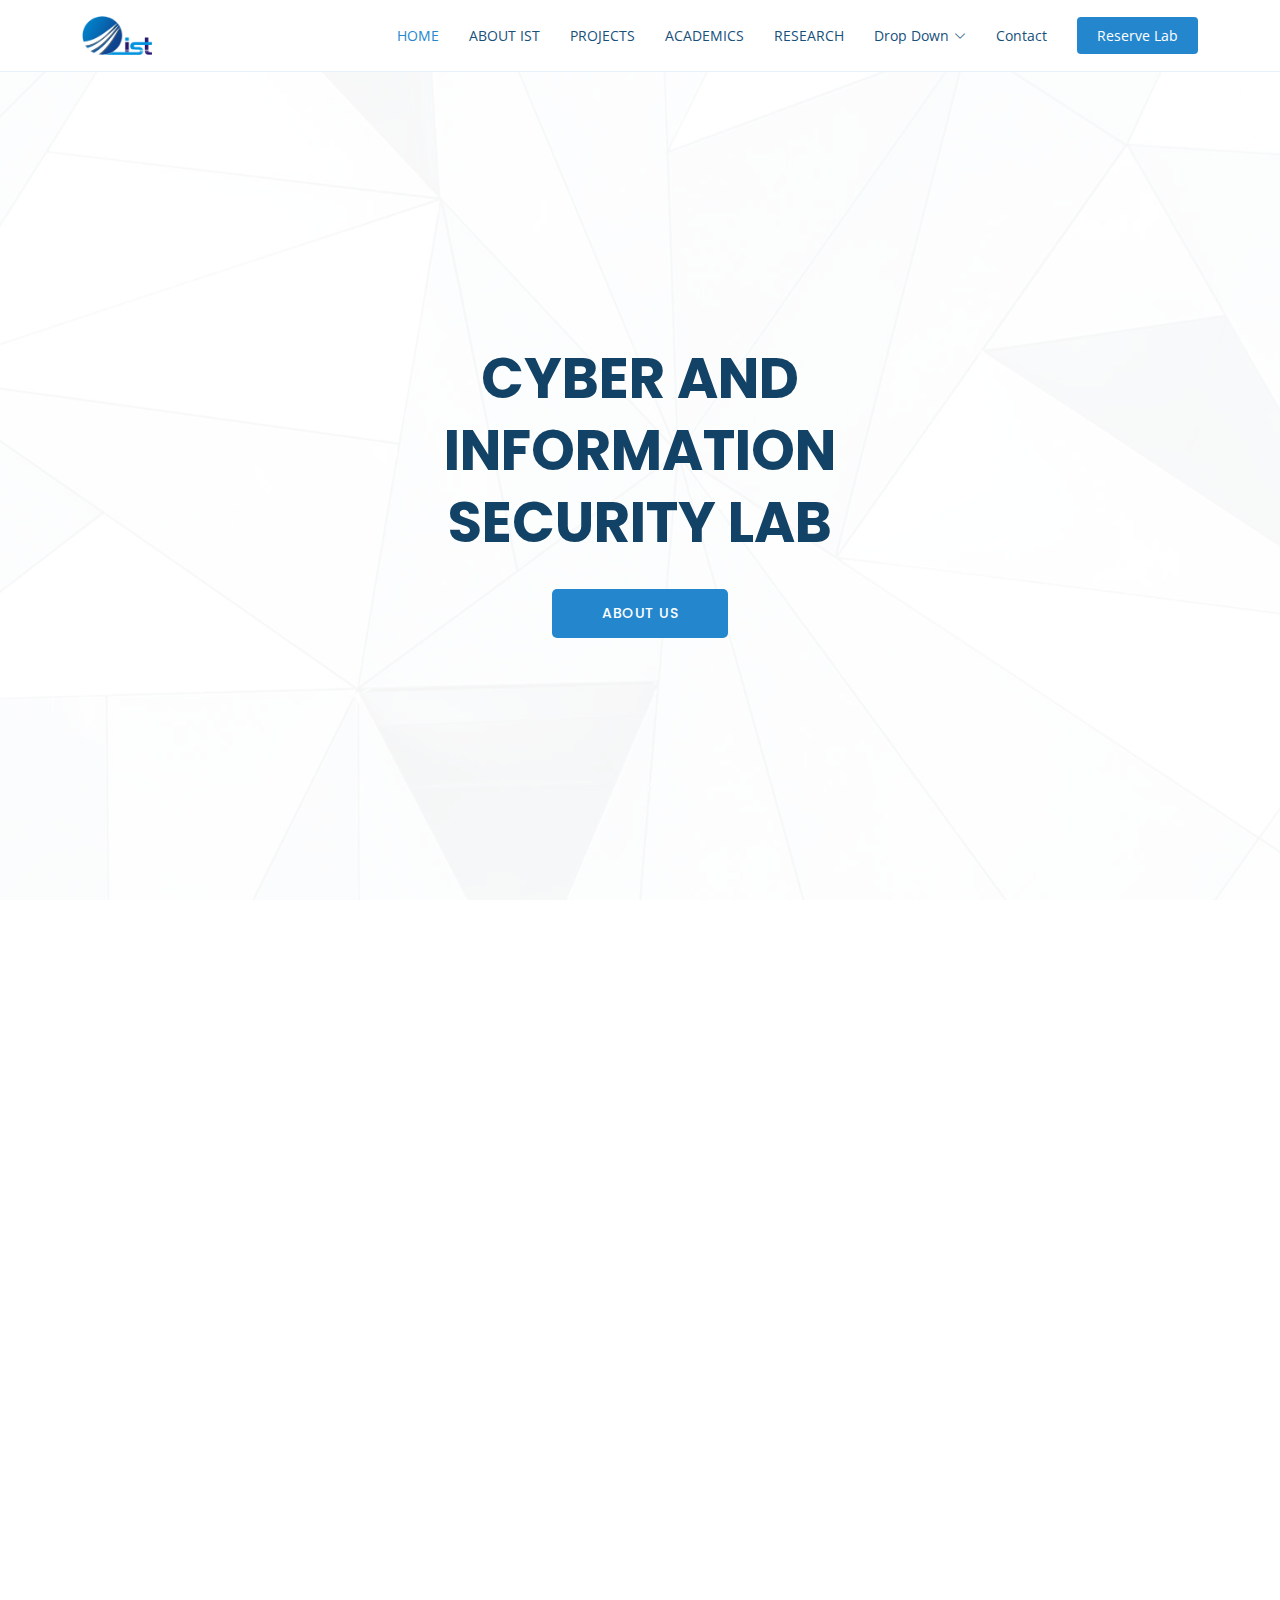
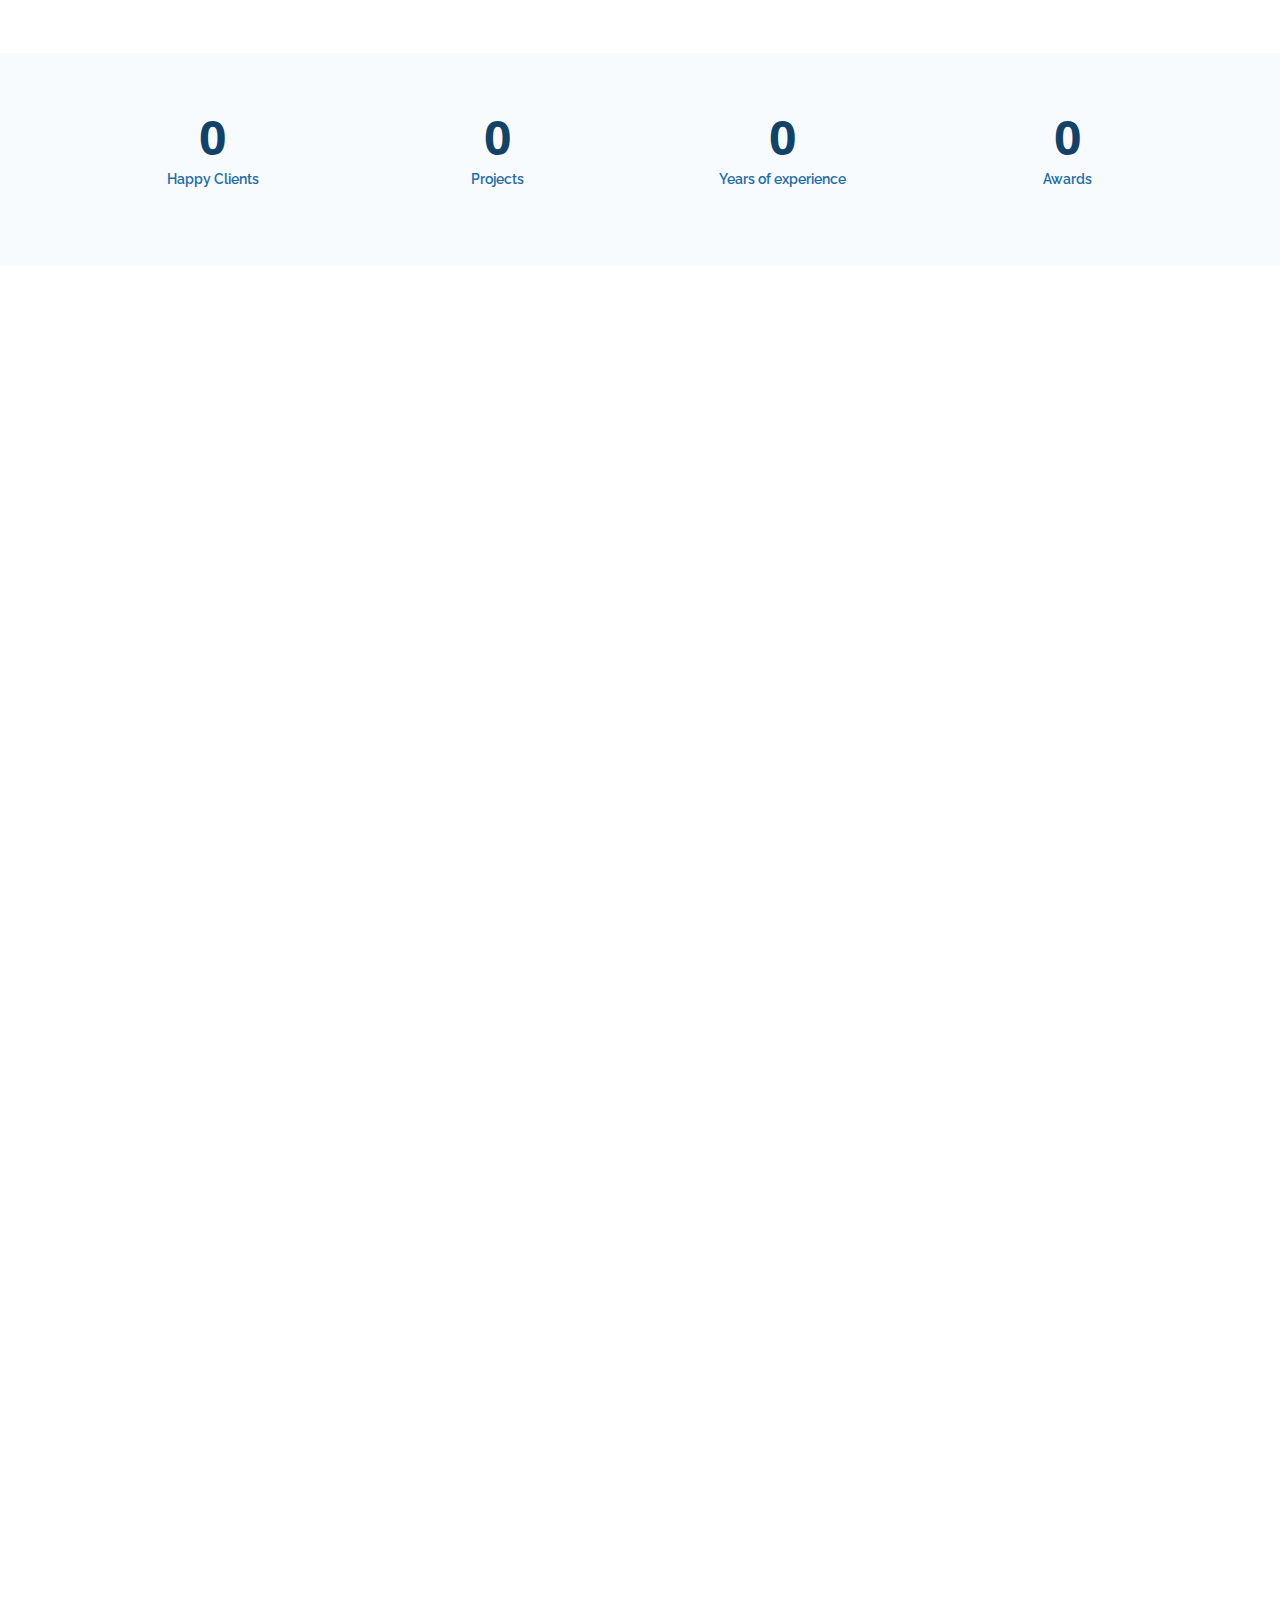
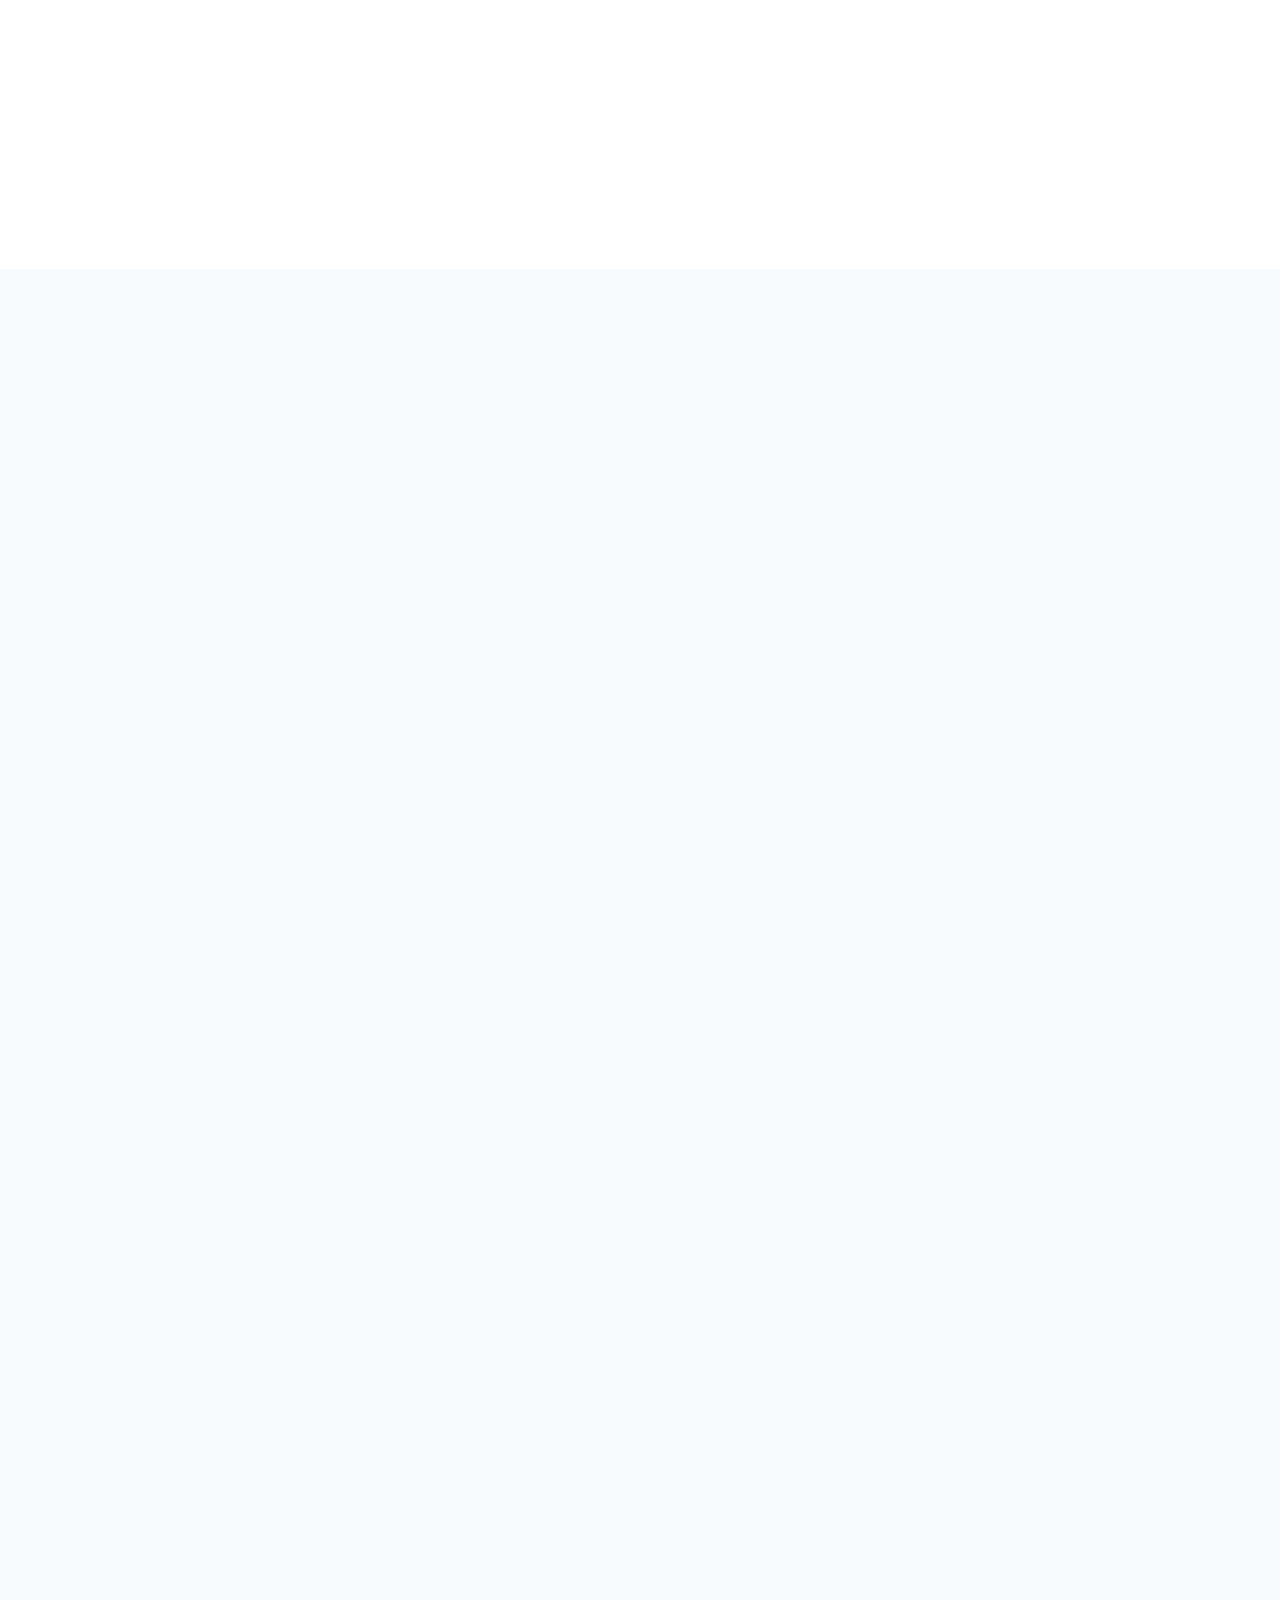
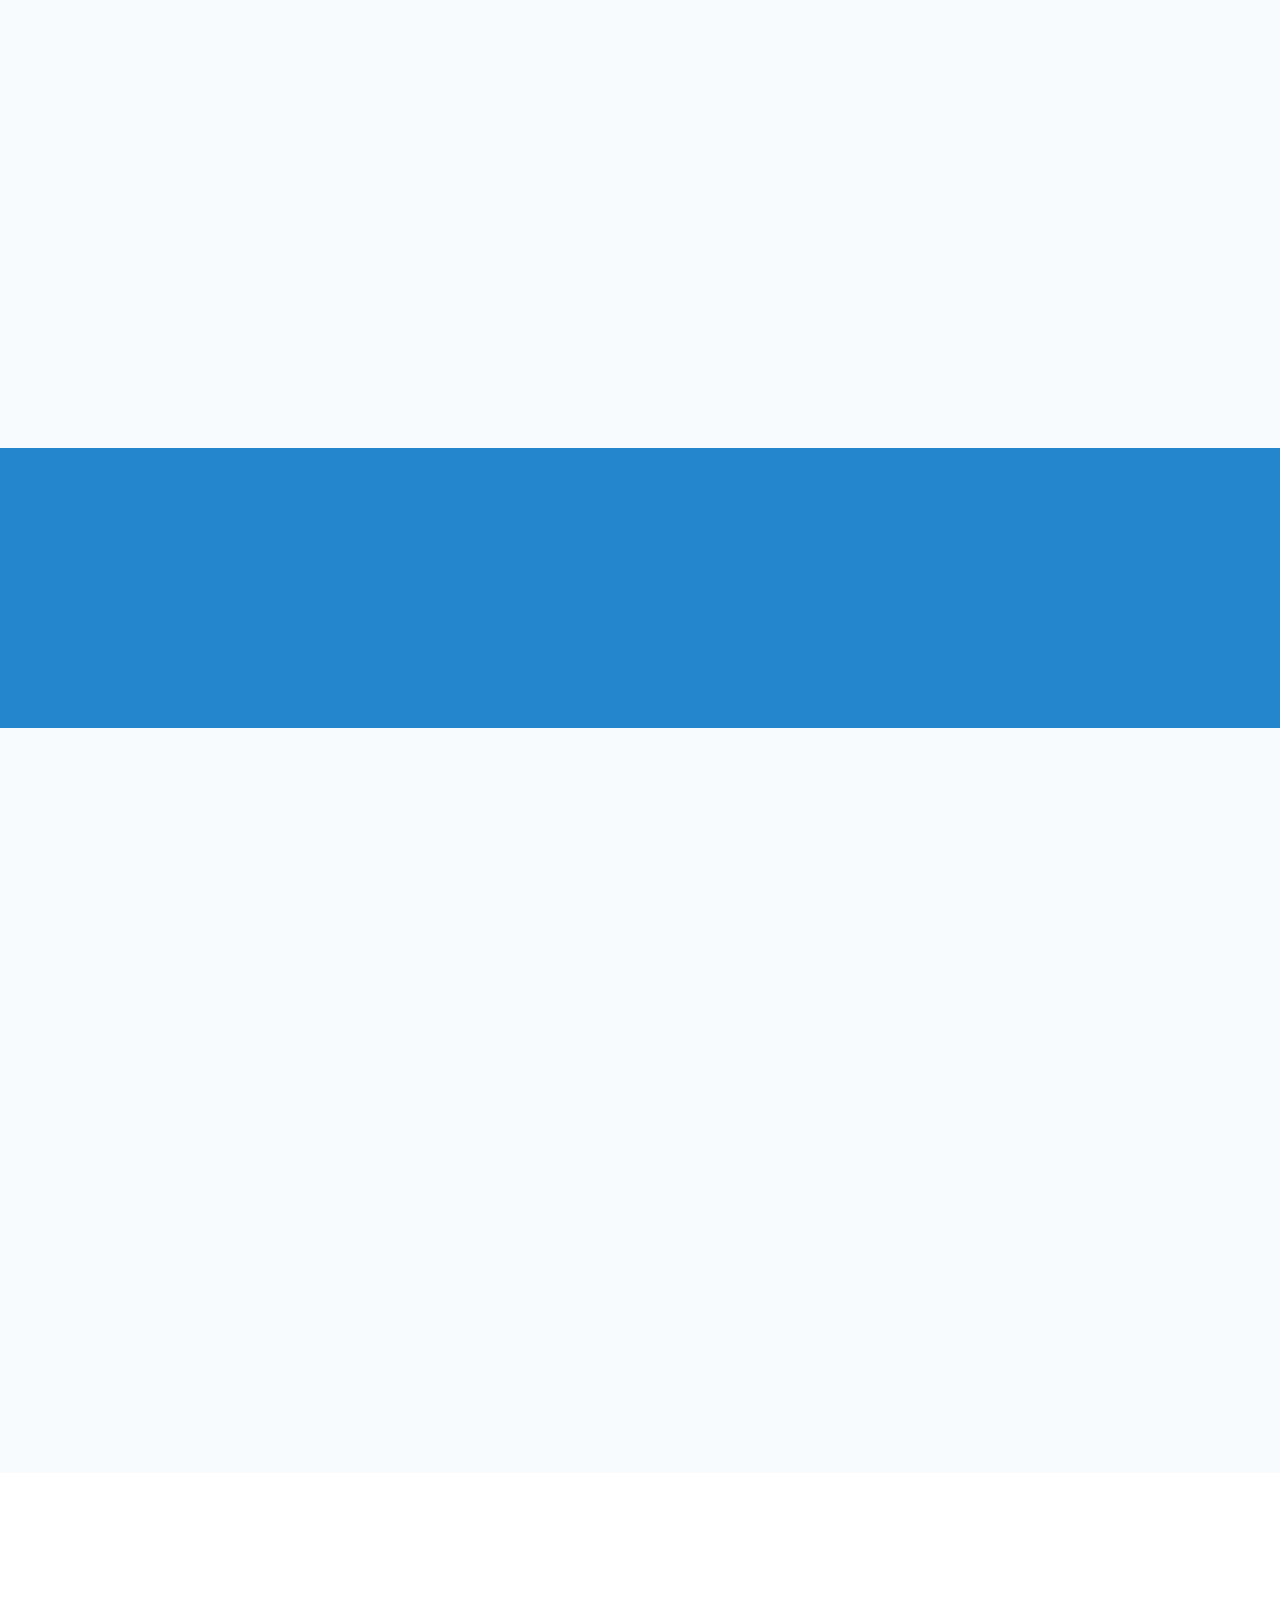
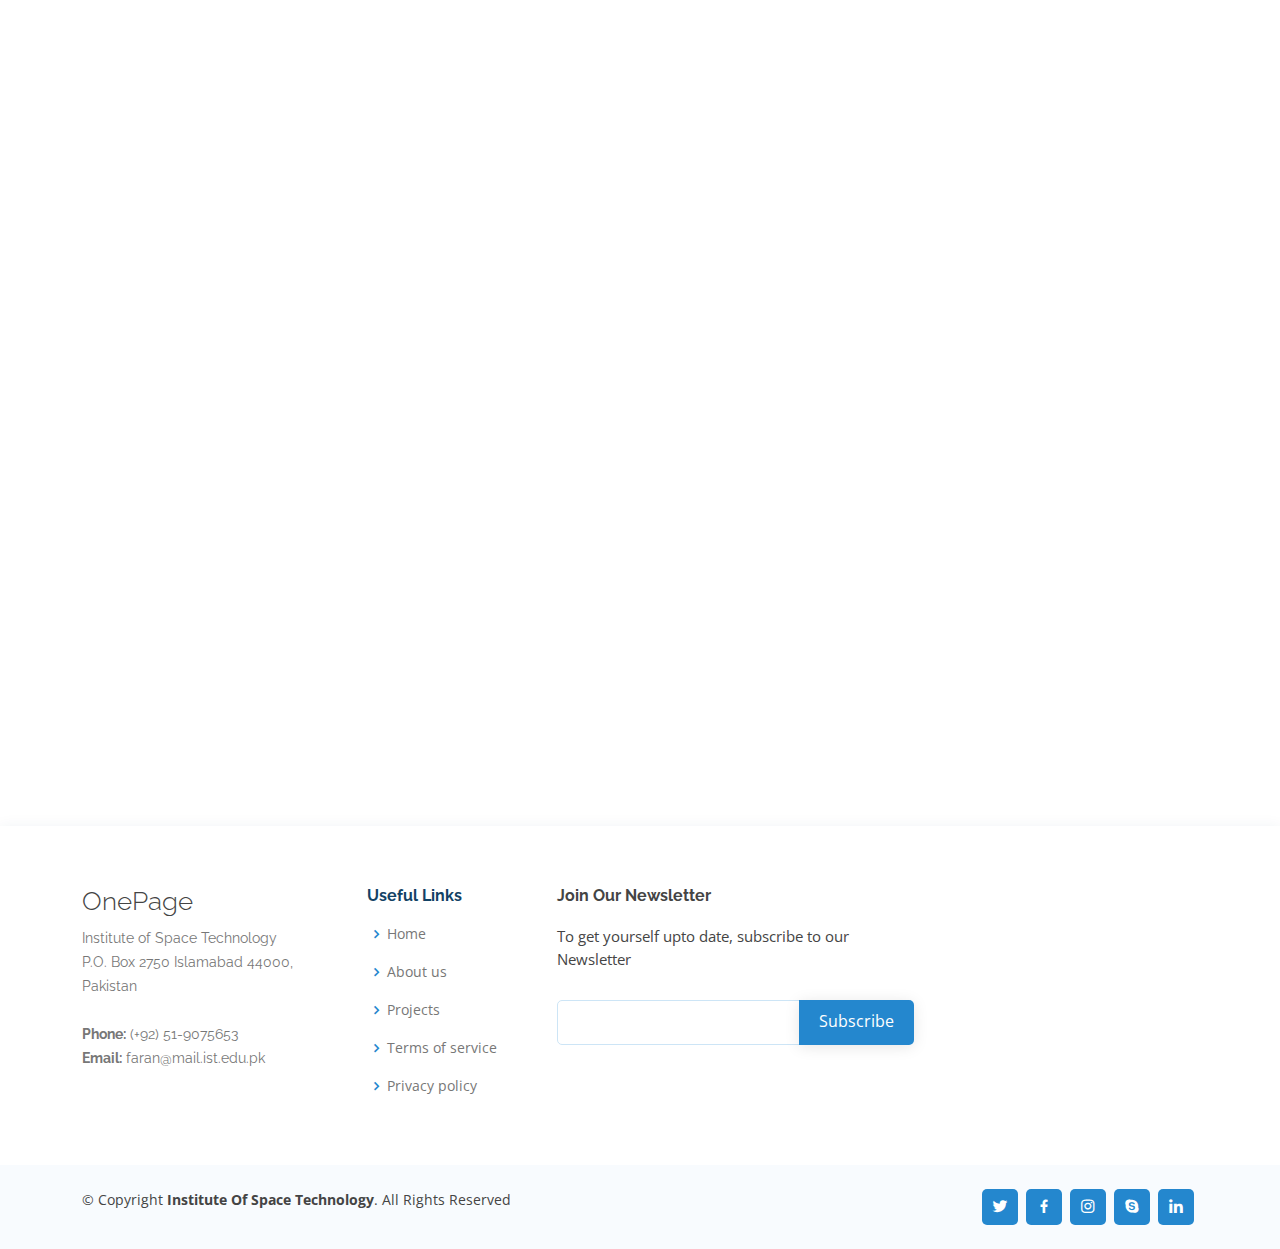
<file: Assignment/index.html>
<!DOCTYPE html>
<html lang="en">

<head>
  <meta charset="utf-8">
  <meta content="width=device-width, initial-scale=1.0" name="viewport">

  <title>Cyber And Information Security Lab</title>
  <meta content="" name="description">
  <meta content="" name="keywords">

  <!-- Favicons -->
  <link href="assets/img/logo.png" rel="icon">
  <link href="assets/img/apple-touch-icon.png" rel="apple-touch-icon">

  <!-- Google Fonts -->
  <link href="https://fonts.googleapis.com/css?family=Open+Sans:300,300i,400,400i,600,600i,700,700i|Raleway:300,300i,400,400i,500,500i,600,600i,700,700i|Poppins:300,300i,400,400i,500,500i,600,600i,700,700i" rel="stylesheet">

  <!-- Vendor CSS Files -->
  <link href="assets/vendor/aos/aos.css" rel="stylesheet">
  <link href="assets/vendor/bootstrap/css/bootstrap.min.css" rel="stylesheet">
  <link href="assets/vendor/bootstrap-icons/bootstrap-icons.css" rel="stylesheet">
  <link href="assets/vendor/boxicons/css/boxicons.min.css" rel="stylesheet">
  <link href="assets/vendor/glightbox/css/glightbox.min.css" rel="stylesheet">
  <link href="assets/vendor/remixicon/remixicon.css" rel="stylesheet">
  <link href="assets/vendor/swiper/swiper-bundle.min.css" rel="stylesheet">

  <!-- Main CSS File -->
  <link href="assets/css/style.css" rel="stylesheet">

</head>

<body>

  <!-- ======= Header ======= -->
  <header id="header" class="fixed-top">
    <div class="container d-flex align-items-center justify-content-between">

       <a href="index.html" class="logo"><img src="assets/img/logo.png" alt="" class="img-fluid"></a>

      <nav id="navbar" class="navbar">
        <ul>
          <li><a class="nav-link scrollto active" href="#hero">HOME</a></li>
          <li><a class="nav-link scrollto" href="#about">ABOUT IST</a></li>
          <li><a class="nav-link scrollto" href="#services">PROJECTS</a></li>
          <li><a class="nav-link scrollto o" href="#portfolio">ACADEMICS</a></li>
          <li><a class="nav-link scrollto" href="#team">RESEARCH</a></li>
          <li class="dropdown"><a href="#"><span>Drop Down</span> <i class="bi bi-chevron-down"></i></a>
            <ul>
              <li><a href="#">Drop Down 1</a></li>
              <li class="dropdown"><a href="#"><span>Deep Drop Down</span> <i class="bi bi-chevron-right"></i></a>
                <ul>
                  <li><a href="#">Deep Drop Down 1</a></li>
                  <li><a href="#">Deep Drop Down 2</a></li>
                  <li><a href="#">Deep Drop Down 3</a></li>
                  <li><a href="#">Deep Drop Down 4</a></li>
                  <li><a href="#">Deep Drop Down 5</a></li>
                </ul>
              </li>
              <li><a href="#">Drop Down 2</a></li>
              <li><a href="#">Drop Down 3</a></li>
              <li><a href="#">Drop Down 4</a></li>
            </ul>
          </li>
          <li><a class="nav-link scrollto" href="#contact">Contact</a></li>
          <li><a class="getstarted scrollto" href="#about">Reserve Lab</a></li>
        </ul>
        <i class="bi bi-list mobile-nav-toggle"></i>
      </nav><!-- .navbar -->

    </div>
  </header><!-- End Header -->

  <!-- ======= Hero Section ======= -->
  <section id="hero" class="d-flex align-items-center">
    <div class="container position-relative" data-aos="fade-up" data-aos-delay="100">
      <div class="row justify-content-center">
        <div class="col-xl-7 col-lg-9 text-center">
          <h1>CYBER AND INFORMATION SECURITY LAB</h1>
      </div>
      <div class="text-center">
        <a href="#about" class="btn-get-started scrollto">ABOUT US</a>
      </div>

     
      </div>
    </div>
  </section><!-- End Hero -->

  <main id="main">

    <!-- ======= About Section ======= -->
    <section id="about" class="about">
      <div class="container" data-aos="fade-up">

        <div class="section-title">
          <h2>About Us</h2>
          <p>Institute Of Space Technology Cyber And Information Security Lab. </p>
        </div>

        <div class="row content">
          <div class="col-lg-6">
            <p>
              The Cyber and Information Security Lab (CISL) is a multi-disciplinary state-of-the-art research lab located 
              within the Department of Electrical Engineering and Computer Science at the Institute of Space technology, Islamabad. 
              The lab is staffed with several research fellows - pursuing PhD in Electrical Engg, Mathematics, Communications and Information
               hiding with faculty members of Computer Science, Electrical Engg, Avionics and Applied Mathematics Department. The research at CISL 
               encompasses design and development of network applications related to cyber security, mobile networks and information hiding. In addition, 
               CISL offers different courses, workshops and seminars related to computer networks, cryptography, information assurance, computer forensics and network security.
            </p>
            <ul>
              <li><i class="ri-check-double-line"></i> Providing education and training programs for students, professionals, and organizations in cybersecurity.</li>
              <li><i class="ri-check-double-line"></i>  Assisting organizations in responding to and recovering from cybersecurity incidents.</li>
              <li><i class="ri-check-double-line"></i> Developing innovative tools, techniques, and methodologies to enhance cybersecurity.</li>
            </ul>
          </div>
          <div class="col-lg-6 pt-4 pt-lg-0">
            <p>
              The mission of the CIS Lab is to promote cutting-edge research in finding security vulnerabilities in systems, 
              computer network application development with a security perspective and to train young professionals from national 
              and international organizations in the field of network security.
            </p>
            <a href="#" class="btn-learn-more">Learn More</a>
          </div>
        </div>

      </div>
    </section><!-- End About Section -->

    <!-- ======= Counts Section ======= -->
    <section id="counts" class="counts section-bg">
      <div class="container">

        <div class="row justify-content-end">

          <div class="col-lg-3 col-md-5 col-6 d-md-flex align-items-md-stretch">
            <div class="count-box">
              <span data-purecounter-start="0" data-purecounter-end="65" data-purecounter-duration="2" class="purecounter"></span>
              <p>Happy Clients</p>
            </div>
          </div>

          <div class="col-lg-3 col-md-5 col-6 d-md-flex align-items-md-stretch">
            <div class="count-box">
              <span data-purecounter-start="0" data-purecounter-end="85" data-purecounter-duration="2" class="purecounter"></span>
              <p>Projects</p>
            </div>
          </div>

          <div class="col-lg-3 col-md-5 col-6 d-md-flex align-items-md-stretch">
            <div class="count-box">
              <span data-purecounter-start="0" data-purecounter-end="30" data-purecounter-duration="2" class="purecounter"></span>
              <p>Years of experience</p>
            </div>
          </div>

          <div class="col-lg-3 col-md-5 col-6 d-md-flex align-items-md-stretch">
            <div class="count-box">
              <span data-purecounter-start="0" data-purecounter-end="20" data-purecounter-duration="2" class="purecounter"></span>
              <p>Awards</p>
            </div>
          </div>

        </div>

      </div>
    </section><!-- End Counts Section -->

    <!-- ======= About Video Section ======= -->
    <section id="about-video" class="about-video">
      <div class="container" data-aos="fade-up">

        <div class="row">

          <div class="col-lg-6 video-box align-self-baseline position-relative" data-aos="fade-right" data-aos-delay="100">
            <img src="assets/img/pic1.jpg" class="img-fluid" alt="">
            <a href="https://www.youtube.com/watch?v=jDDaplaOz7Q" class="glightbox play-btn mb-4" data-vbtype="video" data-autoplay="true"></a>
          </div>

          <div class="col-lg-6 pt-3 pt-lg-0 content" data-aos="fade-left" data-aos-delay="100">
            <h3>Espionage Campaign to Track Location of Strategic Sites.</h3>
            <p class="fst-italic">
              Inspired by Soviet Union’s hybrid warfare techniques, India is using subtle propaganda strategy as well as cyber 
              espionage techniques since it revoked Article 370 to end the special status of Indian-occupied Jammu and Kashmir. 
              One can tune in to 92.7 BIG FM Jammu, while driving from Lahore to Gujrat via GT Road during morning rush hours and 
              learn about the history of Jammu and Kashmir that glamorises the Dogra rule.
            </p>
            But now in the present political uncertainty where audio leaks were getting common, Indian cybersecurity company 
            Innefu Labs (with alias Donot Team) released an app on Google Play Store known as nSure Chat which was projected 
            as secure communication platform with next-generation encryption techniques which can’t be broken by the government. 
            Links to this app were sent only to high profile politicians, journalists, scientists, and senior government officials. 
            This app has been now removed from Google play store on numerous reports. More than 3000 individuals were invited to download 
            this app but only around 100 chose to download it.

            <p>
              In the aftermath of the unfortunate May 9 incident, there was an increased demand of VPN apps for android to access
               blocked social media websites. Taking benefit of this opportunity, the same cybersecurity firm released an app on 
               Google Play Store known as iKHfaa VPN under the flag of a fake company called SecurITY Industry. Less than 100 
               individuals were asked to download this app and around 10 personnel downloaded it.
            </p>
            <p>
              The same company is also known to host malicious apps outside Play Store at https://mrlockerapp.com 
              which is known to exhibit similar espionage behavior.

            </p>
          </div>

        </div>

      </div>
    </section><!-- End About Video Section -->

    <!-- ======= Team members ======= -->
    <section id="testimonials" class="testimonials">
      <div class="container" data-aos="fade-up">

        <div class="section-title">
          <h2>Team Members</h2>
          <p>Core members of a Cyber and Information Security Lab typically include experts 
            with diverse backgrounds and expertise in various aspects of cybersecurity.</p>
        </div>

        <div class="testimonials-slider swiper" data-aos="fade-up" data-aos-delay="100">
          <div class="swiper-wrapper">

            <div class="swiper-slide">
              <div class="testimonial-item">
                <p>
                  <i class="bx bxs-quote-alt-left quote-icon-left"></i>
                  Faran Mahmood is currently working as Incharge / Manager (Cyber Lab) at IST and is a graduate of 
                  University of Cambridge, UK in Systems Engineering with executive management courses from Judge Business 
                  School (UK) and National University of Singapore. He was awarded President’s gold medal by Chairman of the 
                  Joint Chiefs of Staff Tariq Majid and PTA gold medal in ICT4D.                <i class="bx bxs-quote-alt-right quote-icon-right"></i>
                </p>
                <img src="assets/img/testimonials/faran.jpg" class="testimonial-img" alt="">
                <h3>Farhan Mahmood</h3>
                <h4>Incharge CISL</h4>
              </div>
            </div><!-- End testimonial item -->

            <div class="swiper-slide">
              <div class="testimonial-item">
                <p>
                  <i class="bx bxs-quote-alt-left quote-icon-left"></i>
                  Haroon Ibrahim is Lecturer at Department of Electrical Engineering at Institute of Space and Technology, 
                  Islamabad, Pakistan. He received his MS degree in Signal and Image Processing from Institute of Space
                   Technology Islamabad, Pakistan.. His area of specialization is Communicationsand Signal Image Processing.                  <i class="bx bxs-quote-alt-right quote-icon-right"></i>
                </p>
                <img src="assets/img/testimonials/haroon.jpg" class="testimonial-img" alt="">
                <h3>Haroon Ibrahim</h3>
                <h4>Core Member</h4>
              </div>
            </div><!-- End testimonial item -->

            <div class="swiper-slide">
              <div class="testimonial-item">
                <p>
                  <i class="bx bxs-quote-alt-left quote-icon-left"></i>
                  Ahmed Raheeq Sultan is Lecturer at Department of Electrical Engineering at Institute of Space and Technology, 
                  Islamabad, Pakistan. He received his MS degrees in Information Security from NUST University. His area of 
                  specialization is Electronic Design, Network Security, Forensics and Cryptography.                  <i class="bx bxs-quote-alt-right quote-icon-right"></i>
                </p>
                <img src="assets/img/testimonials/raheeq.jpg" class="testimonial-img" alt="">
                <h3>Ahmed Reheeq</h3>
                <h4>Core Member</h4>
              </div>
            </div><!-- End testimonial item -->

            <div class="swiper-slide">
              <div class="testimonial-item">
                <p>
                  <i class="bx bxs-quote-alt-left quote-icon-left"></i>
                  Avionics Engineering Dept                             <i class="bx bxs-quote-alt-right quote-icon-right"></i>
                </p>
                <img src="assets/img/testimonials/amin.jpg" class="testimonial-img" alt="">
                <h3>Dr Muhammad Amin</h3>
                <h4>Professor</h4>
              </div>
            </div><!-- End testimonial item -->

            <div class="swiper-slide">
              <div class="testimonial-item">
                <p>
                  <i class="bx bxs-quote-alt-left quote-icon-left"></i>
                  Applied Mathematics and Statistics Dept                  <i class="bx bxs-quote-alt-right quote-icon-right"></i>
                </p>
                <img src="assets/img/testimonials/majid.jpg" class="testimonial-img" alt="">
                <h3>Dr Majid Khan</h3>
                <h4>Associate Professor</h4>
              </div>
            </div><!-- End testimonial item -->

          </div>
          <div class="swiper-pagination"></div>
        </div>

      </div>
    </section><!-- End Testimonials Section -->

    <!-- ======= projects Section ======= -->
    <section id="services" class="services section-bg">
      <div class="container" data-aos="fade-up">

        <div class="section-title">
          <h2>Projects</h2>
          <p>Magnam dolores commodi suscipit. Necessitatibus eius consequatur ex aliquid fuga eum quidem. Sit sint consectetur velit. Quisquam quos quisquam cupiditate. Et nemo qui impedit suscipit alias ea. Quia fugiat sit in iste officiis commodi quidem hic quas.</p>
        </div>

        <div class="row">
          <div class="col-lg-4 col-md-6 d-flex align-items-stretch" data-aos="zoom-in" data-aos-delay="100">
            <div class="icon-box iconbox-blue">
              <div class="icon">
                <svg width="100" height="100" viewBox="0 0 600 600" xmlns="http://www.w3.org/2000/svg">
                  <path stroke="none" stroke-width="0" fill="#f5f5f5" d="M300,521.0016835830174C376.1290562159157,517.8887921683347,466.0731472004068,529.7835943286574,510.70327084640275,468.03025145048787C554.3714126377745,407.6079735673963,508.03601936045806,328.9844924480964,491.2728898941984,256.3432110539036C474.5976632858925,184.082847569629,479.9380746630129,96.60480741107993,416.23090153303,58.64404602377083C348.86323505073057,18.502131276798302,261.93793281208167,40.57373210992963,193.5410806939664,78.93577620505333C130.42746243093433,114.334589627462,98.30271207620316,179.96522072025542,76.75703585869454,249.04625023123273C51.97151888228291,328.5150500222984,13.704378332031375,421.85034740162234,66.52175969318436,486.19268352777647C119.04800174914682,550.1803526380478,217.28368757567262,524.383925680826,300,521.0016835830174"></path>
                </svg>
                <i class="bx bxl-dribbble"></i>
              </div>
              <h4><a href="">CISL’s DNS Proxy Server</a></h4>
            </div>
          </div>

          <div class="col-lg-4 col-md-6 d-flex align-items-stretch mt-4 mt-md-0" data-aos="zoom-in" data-aos-delay="200">
            <div class="icon-box iconbox-orange ">
              <div class="icon">
                <svg width="100" height="100" viewBox="0 0 600 600" xmlns="http://www.w3.org/2000/svg">
                  <path stroke="none" stroke-width="0" fill="#f5f5f5" d="M300,582.0697525312426C382.5290701553225,586.8405444964366,449.9789794690241,525.3245884688669,502.5850820975895,461.55621195738473C556.606425686781,396.0723002908107,615.8543463187945,314.28637112970534,586.6730223649479,234.56875336149918C558.9533121215079,158.8439757836574,454.9685369536778,164.00468322053177,381.49747125262974,130.76875717737553C312.15926192815925,99.40240125094834,248.97055460311594,18.661163978235184,179.8680185752513,50.54337015887873C110.5421016452524,82.52863877960104,119.82277516462835,180.83849132639028,109.12597500060166,256.43424936330496C100.08760227029461,320.3096726198365,92.17705696193138,384.0621239912766,124.79988738764834,439.7174275375508C164.83382741302287,508.01625554203684,220.96474134820875,577.5009287672846,300,582.0697525312426"></path>
                </svg>
                <i class="bx bx-file"></i>
              </div>
              <h4><a href="">AES-enabled File Hider</a></h4>
              
            </div>
          </div>

          <div class="col-lg-4 col-md-6 d-flex align-items-stretch mt-4 mt-lg-0" data-aos="zoom-in" data-aos-delay="300">
            <div class="icon-box iconbox-pink">
              <div class="icon">
                <svg width="100" height="100" viewBox="0 0 600 600" xmlns="http://www.w3.org/2000/svg">
                  <path stroke="none" stroke-width="0" fill="#f5f5f5" d="M300,541.5067337569781C382.14930387511276,545.0595476570109,479.8736841581634,548.3450877840088,526.4010558755058,480.5488172755941C571.5218469581645,414.80211281144784,517.5187510058486,332.0715597781072,496.52539010469104,255.14436215662573C477.37192572678356,184.95920475031193,473.57363656557914,105.61284051026155,413.0603344069578,65.22779650032875C343.27470386102294,18.654635553484475,251.2091493199835,5.337323636656869,175.0934190732945,40.62881213300186C97.87086631185822,76.43348514350839,51.98124368387456,156.15599469081315,36.44837278890362,239.84606092416172C21.716077023791087,319.22268207091537,43.775223500013084,401.1760424656574,96.891909868211,461.97329694683043C147.22146801428983,519.5804099606455,223.5754009179313,538.201503339737,300,541.5067337569781"></path>
                </svg>
                <i class="bx bx-tachometer"></i>
              </div>
              <h4><a href="">Military Grade Digital Minute sheet on USB</a></h4>
            </div>
          </div>

          <div class="col-lg-4 col-md-6 d-flex align-items-stretch mt-4" data-aos="zoom-in" data-aos-delay="100">
            <div class="icon-box iconbox-yellow">
              <div class="icon">
                <svg width="100" height="100" viewBox="0 0 600 600" xmlns="http://www.w3.org/2000/svg">
                  <path stroke="none" stroke-width="0" fill="#f5f5f5" d="M300,503.46388370962813C374.79870501325706,506.71871716319447,464.8034551963731,527.1746412648533,510.4981551193396,467.86667711651364C555.9287308511215,408.9015244558933,512.6030010748507,327.5744911775523,490.211057578863,256.5855673507754C471.097692560561,195.9906835881958,447.69079081568157,138.11976852964426,395.19560036434837,102.3242989838813C329.3053358748298,57.3949838291264,248.02791733380457,8.279543830951368,175.87071277845988,42.242879143198664C103.41431057327972,76.34704239035025,93.79494320519305,170.9812938413882,81.28167332365135,250.07896920659033C70.17666984294237,320.27484674793965,64.84698225790005,396.69656628748305,111.28512138212992,450.4950937839243C156.20124167950087,502.5303643271138,231.32542653798444,500.4755392045468,300,503.46388370962813"></path>
                </svg>
                <i class="bx bx-layer"></i>
              </div>
              <h4><a href="">Notepad hook for text file surveillance</a></h4>

            </div>
          </div>

          <div class="col-lg-4 col-md-6 d-flex align-items-stretch mt-4" data-aos="zoom-in" data-aos-delay="200">
            <div class="icon-box iconbox-red">
              <div class="icon">
                <svg width="100" height="100" viewBox="0 0 600 600" xmlns="http://www.w3.org/2000/svg">
                  <path stroke="none" stroke-width="0" fill="#f5f5f5" d="M300,532.3542879108572C369.38199826031484,532.3153073249985,429.10787420159085,491.63046689027357,474.5244479745417,439.17860296908856C522.8885846962883,383.3225815378663,569.1668002868075,314.3205725914397,550.7432151929288,242.7694973846089C532.6665558377875,172.5657663291529,456.2379748765914,142.6223662098291,390.3689995646985,112.34683881706744C326.66090330228417,83.06452184765237,258.84405631176094,53.51806209861945,193.32584062364296,78.48882559362697C121.61183558270385,105.82097193414197,62.805066853699245,167.19869350419734,48.57481801355237,242.6138429142374C34.843463184063346,315.3850353017275,76.69343916112496,383.4422959591041,125.22947124332185,439.3748458443577C170.7312796277747,491.8107796887764,230.57421082200815,532.3932930995766,300,532.3542879108572"></path>
                </svg>
                <i class="bx bx-slideshow"></i>
              </div>
              <h4><a href="">Payload injection using windows shortcuts </a></h4>
            </div>
          </div>

          <div class="col-lg-4 col-md-6 d-flex align-items-stretch mt-4" data-aos="zoom-in" data-aos-delay="300">
            <div class="icon-box iconbox-teal">
              <div class="icon">
                <svg width="100" height="100" viewBox="0 0 600 600" xmlns="http://www.w3.org/2000/svg">
                  <path stroke="none" stroke-width="0" fill="#f5f5f5" d="M300,566.797414625762C385.7384707136149,576.1784315230908,478.7894351017131,552.8928747891023,531.9192734346935,484.94944893311C584.6109503024035,417.5663521118492,582.489472248146,322.67544863468447,553.9536738515405,242.03673114598146C529.1557734026468,171.96086150256528,465.24506316201064,127.66468636344209,395.9583748389544,100.7403814666027C334.2173773831606,76.7482773500951,269.4350130405921,84.62216499799875,207.1952322260088,107.2889140133804C132.92018162631612,134.33871894543012,41.79353780512637,160.00259165414826,22.644507872594943,236.69541883565114C3.319112789854554,314.0945973066697,72.72355303640163,379.243833228382,124.04198916343866,440.3218312028393C172.9286146004772,498.5055451809895,224.45579914871206,558.5317968840102,300,566.797414625762"></path>
                </svg>
                <i class="bx bx-arch"></i>
              </div>
              <h4><a href="">Using exchange telephone for file tx</a></h4>
            </div>
          </div>

          <div class="col-lg-4 col-md-6 d-flex align-items-stretch mt-4" data-aos="zoom-in" data-aos-delay="300">
            <div class="icon-box iconbox-teal">
              <div class="icon">
                <svg width="100" height="100" viewBox="0 0 600 600" xmlns="http://www.w3.org/2000/svg">
                  <path stroke="none" stroke-width="0" fill="#f5f5f5" d="M300,566.797414625762C385.7384707136149,576.1784315230908,478.7894351017131,552.8928747891023,531.9192734346935,484.94944893311C584.6109503024035,417.5663521118492,582.489472248146,322.67544863468447,553.9536738515405,242.03673114598146C529.1557734026468,171.96086150256528,465.24506316201064,127.66468636344209,395.9583748389544,100.7403814666027C334.2173773831606,76.7482773500951,269.4350130405921,84.62216499799875,207.1952322260088,107.2889140133804C132.92018162631612,134.33871894543012,41.79353780512637,160.00259165414826,22.644507872594943,236.69541883565114C3.319112789854554,314.0945973066697,72.72355303640163,379.243833228382,124.04198916343866,440.3218312028393C172.9286146004772,498.5055451809895,224.45579914871206,558.5317968840102,300,566.797414625762"></path>
                </svg>
                <i class="bx bx-arch"></i>
              </div>
              <h4><a href="">Chaos-based Encryption Scheme for Transfer Control Protocol (TCP) Data Packet
              </a></h4>
            </div>
          </div>

          <div class="col-lg-4 col-md-6 d-flex align-items-stretch mt-4" data-aos="zoom-in" data-aos-delay="300">
            <div class="icon-box iconbox-teal">
              <div class="icon">
                <svg width="100" height="100" viewBox="0 0 600 600" xmlns="http://www.w3.org/2000/svg">
                  <path stroke="none" stroke-width="0" fill="#f5f5f5" d="M300,566.797414625762C385.7384707136149,576.1784315230908,478.7894351017131,552.8928747891023,531.9192734346935,484.94944893311C584.6109503024035,417.5663521118492,582.489472248146,322.67544863468447,553.9536738515405,242.03673114598146C529.1557734026468,171.96086150256528,465.24506316201064,127.66468636344209,395.9583748389544,100.7403814666027C334.2173773831606,76.7482773500951,269.4350130405921,84.62216499799875,207.1952322260088,107.2889140133804C132.92018162631612,134.33871894543012,41.79353780512637,160.00259165414826,22.644507872594943,236.69541883565114C3.319112789854554,314.0945973066697,72.72355303640163,379.243833228382,124.04198916343866,440.3218312028393C172.9286146004772,498.5055451809895,224.45579914871206,558.5317968840102,300,566.797414625762"></path>
                </svg>
                <i class="bx bx-arch"></i>
              </div>
              <h4><a href="">Novel Information Hiding Schemes Based on Confusion Components and Wavelet Transformation</a></h4>
            </div>
          </div>

          <div class="col-lg-4 col-md-6 d-flex align-items-stretch mt-4" data-aos="zoom-in" data-aos-delay="300">
            <div class="icon-box iconbox-teal">
              <div class="icon">
                <svg width="100" height="100" viewBox="0 0 600 600" xmlns="http://www.w3.org/2000/svg">
                  <path stroke="none" stroke-width="0" fill="#f5f5f5" d="M300,566.797414625762C385.7384707136149,576.1784315230908,478.7894351017131,552.8928747891023,531.9192734346935,484.94944893311C584.6109503024035,417.5663521118492,582.489472248146,322.67544863468447,553.9536738515405,242.03673114598146C529.1557734026468,171.96086150256528,465.24506316201064,127.66468636344209,395.9583748389544,100.7403814666027C334.2173773831606,76.7482773500951,269.4350130405921,84.62216499799875,207.1952322260088,107.2889140133804C132.92018162631612,134.33871894543012,41.79353780512637,160.00259165414826,22.644507872594943,236.69541883565114C3.319112789854554,314.0945973066697,72.72355303640163,379.243833228382,124.04198916343866,440.3218312028393C172.9286146004772,498.5055451809895,224.45579914871206,558.5317968840102,300,566.797414625762"></path>
                </svg>
                <i class="bx bx-arch"></i>
              </div>
              <h4><a href="">Construction of Secure Encryption Algorithms based on Dynamical System</a></h4>
            </div>
          </div>

          
          <div class="col-lg-4 col-md-6 d-flex align-items-stretch mt-4" data-aos="zoom-in" data-aos-delay="300">
            <div class="icon-box iconbox-teal">
              <div class="icon">
                <svg width="100" height="100" viewBox="0 0 600 600" xmlns="http://www.w3.org/2000/svg">
                  <path stroke="none" stroke-width="0" fill="#f5f5f5" d="M300,566.797414625762C385.7384707136149,576.1784315230908,478.7894351017131,552.8928747891023,531.9192734346935,484.94944893311C584.6109503024035,417.5663521118492,582.489472248146,322.67544863468447,553.9536738515405,242.03673114598146C529.1557734026468,171.96086150256528,465.24506316201064,127.66468636344209,395.9583748389544,100.7403814666027C334.2173773831606,76.7482773500951,269.4350130405921,84.62216499799875,207.1952322260088,107.2889140133804C132.92018162631612,134.33871894543012,41.79353780512637,160.00259165414826,22.644507872594943,236.69541883565114C3.319112789854554,314.0945973066697,72.72355303640163,379.243833228382,124.04198916343866,440.3218312028393C172.9286146004772,498.5055451809895,224.45579914871206,558.5317968840102,300,566.797414625762"></path>
                </svg>
                <i class="bx bx-arch"></i>
              </div>
              <h4><a href="">Construction of Nonlinear Component of Block ciphers and Its Application in Digital Content 
                Confidentiality</a></h4>
            </div>
          </div>

          <div class="col-lg-4 col-md-6 d-flex align-items-stretch mt-4" data-aos="zoom-in" data-aos-delay="300">
            <div class="icon-box iconbox-teal">
              <div class="icon">
                <svg width="100" height="100" viewBox="0 0 600 600" xmlns="http://www.w3.org/2000/svg">
                  <path stroke="none" stroke-width="0" fill="#f5f5f5" d="M300,566.797414625762C385.7384707136149,576.1784315230908,478.7894351017131,552.8928747891023,531.9192734346935,484.94944893311C584.6109503024035,417.5663521118492,582.489472248146,322.67544863468447,553.9536738515405,242.03673114598146C529.1557734026468,171.96086150256528,465.24506316201064,127.66468636344209,395.9583748389544,100.7403814666027C334.2173773831606,76.7482773500951,269.4350130405921,84.62216499799875,207.1952322260088,107.2889140133804C132.92018162631612,134.33871894543012,41.79353780512637,160.00259165414826,22.644507872594943,236.69541883565114C3.319112789854554,314.0945973066697,72.72355303640163,379.243833228382,124.04198916343866,440.3218312028393C172.9286146004772,498.5055451809895,224.45579914871206,558.5317968840102,300,566.797414625762"></path>
                </svg>
                <i class="bx bx-arch"></i>
              </div>
              <h4><a href="">Secure Encryption Scheme based on Quantum Spinning and Rotation</a></h4>
            </div>
          </div>

          <div class="col-lg-4 col-md-6 d-flex align-items-stretch mt-4" data-aos="zoom-in" data-aos-delay="300">
            <div class="icon-box iconbox-teal">
              <div class="icon">
                <svg width="100" height="100" viewBox="0 0 600 600" xmlns="http://www.w3.org/2000/svg">
                  <path stroke="none" stroke-width="0" fill="#f5f5f5" d="M300,566.797414625762C385.7384707136149,576.1784315230908,478.7894351017131,552.8928747891023,531.9192734346935,484.94944893311C584.6109503024035,417.5663521118492,582.489472248146,322.67544863468447,553.9536738515405,242.03673114598146C529.1557734026468,171.96086150256528,465.24506316201064,127.66468636344209,395.9583748389544,100.7403814666027C334.2173773831606,76.7482773500951,269.4350130405921,84.62216499799875,207.1952322260088,107.2889140133804C132.92018162631612,134.33871894543012,41.79353780512637,160.00259165414826,22.644507872594943,236.69541883565114C3.319112789854554,314.0945973066697,72.72355303640163,379.243833228382,124.04198916343866,440.3218312028393C172.9286146004772,498.5055451809895,224.45579914871206,558.5317968840102,300,566.797414625762"></path>
                </svg>
                <i class="bx bx-arch"></i>
              </div>
              <h4><a href="">Optical Image Encryption by Using Wavelets Transforms</a></h4>
            </div>
          </div>

        </div>

      </div>
    </section><!-- End Sevices Section -->

    <!-- ======= Lab Reservation Section ======= -->
    <section id="cta" class="cta">
      <div class="container" data-aos="zoom-in">
        <div class="text-center">
          <h3>Lab Reservation System</h3>
          <p> Duis aute irure dolor in reprehenderit in voluptate velit esse cillum dolore eu fugiat nulla pariatur. Excepteur sint occaecat cupidatat non proident, sunt in culpa qui officia deserunt mollit anim id est laborum.</p>
          <a class="cta-btn" href="#">Reseve your Lab</a>
        </div>
      </div>
    </section><!-- End Cta Section -->


    <!-- ======= Frequently Asked Questions Section ======= -->
    <section id="faq" class="faq section-bg">
      <div class="container" data-aos="fade-up">

        <div class="section-title">
          <h2>Frequently Asked Questions</h2>
          <p>Magnam dolores commodi suscipit. Necessitatibus eius consequatur ex aliquid fuga eum quidem. Sit sint consectetur velit. Quisquam quos quisquam cupiditate. Et nemo qui impedit suscipit alias ea. Quia fugiat sit in iste officiis commodi quidem hic quas.</p>
        </div>

        <div class="faq-list">
          <ul>
            <li data-aos="fade-up">
              <i class="bx bx-help-circle icon-help"></i> <a data-bs-toggle="collapse" class="collapse" data-bs-target="#faq-list-1">Non consectetur a erat nam at lectus urna duis? <i class="bx bx-chevron-down icon-show"></i><i class="bx bx-chevron-up icon-close"></i></a>
              <div id="faq-list-1" class="collapse show" data-bs-parent=".faq-list">
                <p>
                  Feugiat pretium nibh ipsum consequat. Tempus iaculis urna id volutpat lacus laoreet non curabitur gravida. Venenatis lectus magna fringilla urna porttitor rhoncus dolor purus non.
                </p>
              </div>
            </li>

            <li data-aos="fade-up" data-aos-delay="100">
              <i class="bx bx-help-circle icon-help"></i> <a data-bs-toggle="collapse" data-bs-target="#faq-list-2" class="collapsed">Feugiat scelerisque varius morbi enim nunc? <i class="bx bx-chevron-down icon-show"></i><i class="bx bx-chevron-up icon-close"></i></a>
              <div id="faq-list-2" class="collapse" data-bs-parent=".faq-list">
                <p>
                  Dolor sit amet consectetur adipiscing elit pellentesque habitant morbi. Id interdum velit laoreet id donec ultrices. Fringilla phasellus faucibus scelerisque eleifend donec pretium. Est pellentesque elit ullamcorper dignissim. Mauris ultrices eros in cursus turpis massa tincidunt dui.
                </p>
              </div>
            </li>

            <li data-aos="fade-up" data-aos-delay="200">
              <i class="bx bx-help-circle icon-help"></i> <a data-bs-toggle="collapse" data-bs-target="#faq-list-3" class="collapsed">Dolor sit amet consectetur adipiscing elit? <i class="bx bx-chevron-down icon-show"></i><i class="bx bx-chevron-up icon-close"></i></a>
              <div id="faq-list-3" class="collapse" data-bs-parent=".faq-list">
                <p>
                  Eleifend mi in nulla posuere sollicitudin aliquam ultrices sagittis orci. Faucibus pulvinar elementum integer enim. Sem nulla pharetra diam sit amet nisl suscipit. Rutrum tellus pellentesque eu tincidunt. Lectus urna duis convallis convallis tellus. Urna molestie at elementum eu facilisis sed odio morbi quis
                </p>
              </div>
            </li>

            <li data-aos="fade-up" data-aos-delay="300">
              <i class="bx bx-help-circle icon-help"></i> <a data-bs-toggle="collapse" data-bs-target="#faq-list-4" class="collapsed">Tempus quam pellentesque nec nam aliquam sem et tortor consequat? <i class="bx bx-chevron-down icon-show"></i><i class="bx bx-chevron-up icon-close"></i></a>
              <div id="faq-list-4" class="collapse" data-bs-parent=".faq-list">
                <p>
                  Molestie a iaculis at erat pellentesque adipiscing commodo. Dignissim suspendisse in est ante in. Nunc vel risus commodo viverra maecenas accumsan. Sit amet nisl suscipit adipiscing bibendum est. Purus gravida quis blandit turpis cursus in.
                </p>
              </div>
            </li>

            <li data-aos="fade-up" data-aos-delay="400">
              <i class="bx bx-help-circle icon-help"></i> <a data-bs-toggle="collapse" data-bs-target="#faq-list-5" class="collapsed">Tortor vitae purus faucibus ornare. Varius vel pharetra vel turpis nunc eget lorem dolor? <i class="bx bx-chevron-down icon-show"></i><i class="bx bx-chevron-up icon-close"></i></a>
              <div id="faq-list-5" class="collapse" data-bs-parent=".faq-list">
                <p>
                  Laoreet sit amet cursus sit amet dictum sit amet justo. Mauris vitae ultricies leo integer malesuada nunc vel. Tincidunt eget nullam non nisi est sit amet. Turpis nunc eget lorem dolor sed. Ut venenatis tellus in metus vulputate eu scelerisque.
                </p>
              </div>
            </li>

          </ul>
        </div>

      </div>
    </section><!-- End Frequently Asked Questions Section -->




































<!-- ======= Contact Section ======= -->
<section id="contact" class="contact">
  <div class="container" data-aos="fade-up">

    <div class="section-title">
      <h2>Contact</h2>
      <p>Magnam dolores commodi suscipit. Necessitatibus eius consequatur ex aliquid fuga eum quidem. Sit sint consectetur velit. Quisquam quos quisquam cupiditate. Et nemo qui impedit suscipit alias ea. Quia fugiat sit in iste officiis commodi quidem hic quas.</p>
    </div>

    <div>
      <iframe style="border:0; width: 100%; height: 270px;" src="https://www.google.com/maps/embed?pb=!1m18!1m12!1m3!1d4983.828972357773!2d73.17446826953814!3d33.5194005749235!2m3!1f0!2f0!3f0!3m2!1i1024!2i768!4f13.1!3m3!1m2!1s0x38dff206d49e3247%3A0xc36973d93ffa92c5!2sInstitute%20of%20Space%20Technology%20(IST)!5e0!3m2!1sen!2s!4v1714131458451!5m2!1sen!2s" frameborder="0" allowfullscreen></iframe>
    </div>

    <div class="row mt-5">

      <div class="col-lg-4">
        <div class="info">
          <div class="address">
            <i class="bi bi-geo-alt"></i>
            <h4>Location:</h4>
            <p>Institute of Space Technology <br>
              P.O. Box 2750 Islamabad 44000,<br> Pakistan</p>
          </div>

          <div class="email">
            <i class="bi bi-envelope"></i>
            <h4>Email:</h4>
            <p>faran@mail.ist.edu.pk</p>
          </div>

          <div class="phone">
            <i class="bi bi-phone"></i>
            <h4>Call:</h4>
            <p>(+92) 51-9075653</p>
          </div>

        </div>

      </div>

      <div class="col-lg-8 mt-5 mt-lg-0">

        <form id="contactForm" class="php-email-form">
          <div class="row gy-2 gx-md-3">
            <div class="col-md-6 form-group">
              <input type="text" name="name" class="form-control" id="name" placeholder="Your Name" required>
            </div>
            <div class="col-md-6 form-group">
              <input type="email" class="form-control" name="email" id="email" placeholder="Your Email" required>
            </div>
            <div class="form-group col-12">
              <input type="text" class="form-control" name="subject" id="subject" placeholder="Subject" required>
            </div>
            <div class="form-group col-12">
              <textarea class="form-control" name="message" id="message" rows="5" placeholder="Message" required></textarea>
            </div>
            <div class="my-3 col-12">
              <div class="loading">Loading</div>
              <!-- <div class="error-message"></div> -->
              <div class="sent-message">Your message has been sent. Thank you!</div>
            </div>
            <div class="text-center col-12"><button type="submit">Send Message</button></div>
          </div>
        </form>

      </div>

    </div>

  </div>
</section><!-- End Contact Section -->

<script>
  document.getElementById("contactForm").addEventListener("submit", function(event) {
    event.preventDefault();
    
    const formData = new FormData(this);
    const formObject = {};
    formData.forEach((value, key) => {
      formObject[key] = value;
    });

    fetch('http://192.168.1.17:3005/send', {
      method: 'POST',
      headers: {
        'Content-Type': 'application/json',
      },
      body: JSON.stringify(formObject),
    })
    .then(response => response.json())
    .then(data => {
      console.log('Success:', data);
      // Clear input fields
      document.getElementById("name").value = "";
      document.getElementById("email").value = "";
      document.getElementById("subject").value = "";
      document.getElementById("message").value = "";
      
      // Display success message on UI
      const successMessage = document.querySelector(".sent-message");
      successMessage.style.display = "block";
      successMessage.textContent = "Your message has been sent. Thank you!";
      
      // Hide success message after 5 seconds
      setTimeout(function() {
        successMessage.style.display = "none";
      }, 5000);
    })
    .catch((error) => {
      console.error('Error:', error);
      // You can add any error message here
    });
  });
</script>



  </main><!-- End #main -->



  

  <!-- ======= Footer ======= -->
  <footer id="footer">

    <div class="footer-top">
      <div class="container">
        <div class="row">

          <div class="col-lg-3 col-md-6 footer-contact">
            <h3>OnePage</h3>
            <p>
              Institute of Space Technology <br>
              P.O. Box 2750 Islamabad 44000, <br>Pakistan <br><br>
              <strong>Phone:</strong> (+92) 51-9075653<br>
              <strong>Email:</strong> faran@mail.ist.edu.pk<br>
            </p>
          </div>

          <div class="col-lg-2 col-md-6 footer-links">
            <h4>Useful Links</h4>
            <ul>
              <li><i class="bx bx-chevron-right"></i> <a href="#">Home</a></li>
              <li><i class="bx bx-chevron-right"></i> <a href="#">About us</a></li>
              <li><i class="bx bx-chevron-right"></i> <a href="#">Projects</a></li>
              <li><i class="bx bx-chevron-right"></i> <a href="#">Terms of service</a></li>
              <li><i class="bx bx-chevron-right"></i> <a href="#">Privacy policy</a></li>
            </ul>
          </div>



          <div class="col-lg-4 col-md-6 footer-newsletter">
            <h4>Join Our Newsletter</h4>
            <p>To get yourself upto date, subscribe to our Newsletter</p>
            <form action="" method="post">
              <input type="email" name="email"><input type="submit" value="Subscribe">
            </form>
          </div>

        </div>
      </div>
    </div>

    <div class="container d-md-flex py-4">

      <div class="me-md-auto text-center text-md-start">
        <div class="copyright">
          &copy; Copyright <strong><span>Institute Of Space Technology</span></strong>. All Rights Reserved
        </div>
        <div class="credits">
        </div>
      </div>
      <div class="social-links text-center text-md-right pt-3 pt-md-0">
        <a href="#" class="twitter"><i class="bx bxl-twitter"></i></a>
        <a href="#" class="facebook"><i class="bx bxl-facebook"></i></a>
        <a href="#" class="instagram"><i class="bx bxl-instagram"></i></a>
        <a href="#" class="google-plus"><i class="bx bxl-skype"></i></a>
        <a href="#" class="linkedin"><i class="bx bxl-linkedin"></i></a>
      </div>
    </div>
  </footer><!-- End Footer -->

  <div id="preloader"></div>
  <a href="#" class="back-to-top d-flex align-items-center justify-content-center"><i class="bi bi-arrow-up-short"></i></a>

  <!-- Vendor JS Files -->
  <script src="assets/vendor/purecounter/purecounter_vanilla.js"></script>
  <script src="assets/vendor/aos/aos.js"></script>
  <script src="assets/vendor/bootstrap/js/bootstrap.bundle.min.js"></script>
  <script src="assets/vendor/glightbox/js/glightbox.min.js"></script>
  <script src="assets/vendor/isotope-layout/isotope.pkgd.min.js"></script>
  <script src="assets/vendor/swiper/swiper-bundle.min.js"></script>
  <script src="assets/vendor/php-email-form/validate.js"></script>

  <!-- Main JS File -->
  <script src="assets/js/main.js"></script>

</body>

</html>
</file>
<file: Assignment/assets/css/style.css>
body {
  font-family: "Open Sans", sans-serif;
  color: #444444;
}

a {
  color: #2487ce;
  text-decoration: none;
}

a:hover {
  color: #469fdf;
  text-decoration: none;
}

h1,
h2,
h3,
h4,
h5,
h6 {
  font-family: "Raleway", sans-serif;
}

/*--------------------------------------------------------------
# Back to top button
--------------------------------------------------------------*/
.back-to-top {
  position: fixed;
  visibility: hidden;
  opacity: 0;
  right: 15px;
  bottom: 15px;
  z-index: 996;
  background: #2487ce;
  width: 40px;
  height: 40px;
  border-radius: 4px;
  transition: all 0.4s;
}

.back-to-top i {
  font-size: 28px;
  color: #fff;
  line-height: 0;
}

.back-to-top:hover {
  background: #3e9bdd;
  color: #fff;
}

.back-to-top.active {
  visibility: visible;
  opacity: 1;
}

/*--------------------------------------------------------------
# Preloader
--------------------------------------------------------------*/
#preloader {
  position: fixed;
  top: 0;
  left: 0;
  right: 0;
  bottom: 0;
  z-index: 9999;
  overflow: hidden;
  background: #fff;
}

#preloader:before {
  content: "";
  position: fixed;
  top: calc(50% - 30px);
  left: calc(50% - 30px);
  border: 6px solid #2487ce;
  border-top-color: #fff;
  border-bottom-color: #fff;
  border-radius: 50%;
  width: 60px;
  height: 60px;
  animation: animate-preloader 1s linear infinite;
}

@keyframes animate-preloader {
  0% {
    transform: rotate(0deg);
  }

  100% {
    transform: rotate(360deg);
  }
}

/*--------------------------------------------------------------
# Disable aos animation delay on mobile devices
--------------------------------------------------------------*/
@media screen and (max-width: 768px) {
  [data-aos-delay] {
    transition-delay: 0 !important;
  }
}

/*--------------------------------------------------------------
# Header
--------------------------------------------------------------*/
#header {
  transition: all 0.5s;
  background: #fff;
  z-index: 997;
  padding: 15px 0;
  border-bottom: 1px solid #e6f2fb;
}

#header.header-scrolled {
  border-color: #fff;
  box-shadow: 0px 2px 15px rgba(18, 66, 101, 0.08);
}

#header .logo {
  font-size: 28px;
  margin: 0;
  padding: 0;
  line-height: 1;
  font-weight: 300;
  letter-spacing: 0.5px;
  font-family: "Poppins", sans-serif;
}

#header .logo a {
  color: #16507b;
}

#header .logo img {
  max-height: 40px;
}

@media (max-width: 992px) {
  #header .logo {
    font-size: 28px;
  }
}

/*--------------------------------------------------------------
# Navigation Menu
--------------------------------------------------------------*/
/**
* Desktop Navigation 
*/
.navbar {
  padding: 0;
}

.navbar ul {
  margin: 0;
  padding: 0;
  display: flex;
  list-style: none;
  align-items: center;
}

.navbar li {
  position: relative;
}

.navbar a,
.navbar a:focus {
  display: flex;
  align-items: center;
  justify-content: space-between;
  padding: 10px 0 10px 30px;
  font-size: 14px;
  color: #16507b;
  white-space: nowrap;
  transition: 0.3s;
}

.navbar a i,
.navbar a:focus i {
  font-size: 12px;
  line-height: 0;
  margin-left: 5px;
}

.navbar a:hover,
.navbar .active,
.navbar .active:focus,
.navbar li:hover>a {
  color: #2487ce;
}

.navbar .getstarted,
.navbar .getstarted:focus {
  background: #2487ce;
  padding: 8px 20px;
  margin-left: 30px;
  border-radius: 4px;
  color: #fff;
}

.navbar .getstarted:hover,
.navbar .getstarted:focus:hover {
  color: #fff;
  background: #3194db;
}

.navbar .dropdown ul {
  display: block;
  position: absolute;
  left: 14px;
  top: calc(100% + 30px);
  margin: 0;
  padding: 10px 0;
  z-index: 99;
  opacity: 0;
  visibility: hidden;
  background: #fff;
  box-shadow: 0px 0px 30px rgba(127, 137, 161, 0.25);
  transition: 0.3s;
  border-radius: 4px;
}

.navbar .dropdown ul li {
  min-width: 200px;
}

.navbar .dropdown ul a {
  padding: 10px 20px;
  text-transform: none;
}

.navbar .dropdown ul a i {
  font-size: 12px;
}

.navbar .dropdown ul a:hover,
.navbar .dropdown ul .active:hover,
.navbar .dropdown ul li:hover>a {
  color: #2487ce;
}

.navbar .dropdown:hover>ul {
  opacity: 1;
  top: 100%;
  visibility: visible;
}

.navbar .dropdown .dropdown ul {
  top: 0;
  left: calc(100% - 30px);
  visibility: hidden;
}

.navbar .dropdown .dropdown:hover>ul {
  opacity: 1;
  top: 0;
  left: 100%;
  visibility: visible;
}

@media (max-width: 1366px) {
  .navbar .dropdown .dropdown ul {
    left: -90%;
  }

  .navbar .dropdown .dropdown:hover>ul {
    left: -100%;
  }
}

/**
* Mobile Navigation 
*/
.mobile-nav-toggle {
  color: #124265;
  font-size: 28px;
  cursor: pointer;
  display: none;
  line-height: 0;
  transition: 0.5s;
}

.mobile-nav-toggle.bi-x {
  color: #fff;
}

@media (max-width: 991px) {
  .mobile-nav-toggle {
    display: block;
  }

  .navbar ul {
    display: none;
  }
}

.navbar-mobile {
  position: fixed;
  overflow: hidden;
  top: 0;
  right: 0;
  left: 0;
  bottom: 0;
  background: rgba(10, 38, 58, 0.9);
  transition: 0.3s;
  z-index: 999;
}

.navbar-mobile .mobile-nav-toggle {
  position: absolute;
  top: 15px;
  right: 15px;
}

.navbar-mobile ul {
  display: block;
  position: absolute;
  top: 55px;
  right: 15px;
  bottom: 15px;
  left: 15px;
  padding: 10px 0;
  background-color: #fff;
  overflow-y: auto;
  transition: 0.3s;
}

.navbar-mobile a,
.navbar-mobile a:focus {
  padding: 10px 20px;
  font-size: 15px;
  color: #124265;
}

.navbar-mobile a:hover,
.navbar-mobile .active,
.navbar-mobile li:hover>a {
  color: #2487ce;
}

.navbar-mobile .getstarted,
.navbar-mobile .getstarted:focus {
  margin: 15px;
}

.navbar-mobile .dropdown ul {
  position: static;
  display: none;
  margin: 10px 20px;
  padding: 10px 0;
  z-index: 99;
  opacity: 1;
  visibility: visible;
  background: #fff;
  box-shadow: 0px 0px 30px rgba(127, 137, 161, 0.25);
}

.navbar-mobile .dropdown ul li {
  min-width: 200px;
}

.navbar-mobile .dropdown ul a {
  padding: 10px 20px;
}

.navbar-mobile .dropdown ul a i {
  font-size: 12px;
}

.navbar-mobile .dropdown ul a:hover,
.navbar-mobile .dropdown ul .active:hover,
.navbar-mobile .dropdown ul li:hover>a {
  color: #2487ce;
}

.navbar-mobile .dropdown>.dropdown-active {
  display: block;
}

/*--------------------------------------------------------------
# Hero Section
--------------------------------------------------------------*/
#hero {
  width: 100%;
  height: 100vh;
  position: relative;
  background: url("../img/hero-bg.jpg") top center;
  background-size: cover;
  position: relative;
}

#hero:before {
  content: "";
  background: rgba(255, 255, 255, 0.8);
  position: absolute;
  bottom: 0;
  top: 0;
  left: 0;
  right: 0;
}

#hero .container {
  padding-top: 80px;
}

#hero h1 {
  margin: 0;
  font-size: 56px;
  font-weight: 700;
  line-height: 72px;
  color: #124265;
  font-family: "Poppins", sans-serif;
}

#hero h2 {
  color: #5e5e5e;
  margin: 10px 0 0 0;
  font-size: 22px;
}

#hero .btn-get-started {
  font-family: "Poppins", sans-serif;
  font-weight: 500;
  font-size: 14px;
  letter-spacing: 0.5px;
  display: inline-block;
  padding: 14px 50px;
  border-radius: 5px;
  transition: 0.5s;
  margin-top: 30px;
  color: #fff;
  background: #2487ce;
}

#hero .btn-get-started:hover {
  background: #3194db;
}

#hero .icon-boxes {
  margin-top: 100px;
}

#hero .icon-box {
  padding: 50px 30px;
  position: relative;
  overflow: hidden;
  background: #fff;
  box-shadow: 0 0 29px 0 rgba(18, 66, 101, 0.08);
  transition: all 0.3s ease-in-out;
  border-radius: 8px;
  z-index: 1;
}

#hero .icon-box .title {
  font-weight: 700;
  margin-bottom: 15px;
  font-size: 18px;
}

#hero .icon-box .title a {
  color: #124265;
  transition: 0.3s;
}

#hero .icon-box .description {
  font-size: 15px;
  line-height: 28px;
  margin-bottom: 0;
}

#hero .icon-box .icon {
  margin-bottom: 20px;
  padding-top: 10px;
  display: inline-block;
  transition: all 0.3s ease-in-out;
  font-size: 36px;
  line-height: 1;
  color: #2487ce;
}

#hero .icon-box:hover {
  transform: scale(1.08);
}

#hero .icon-box:hover .title a {
  color: #2487ce;
}

@media (min-width: 1024px) {
  #hero {
    background-attachment: fixed;
  }
}

@media (max-height: 800px) {
  #hero {
    height: auto;
  }
}

@media (max-width: 992px) {
  #hero {
    height: auto;
  }

  #hero h1 {
    font-size: 28px;
    line-height: 36px;
  }

  #hero h2 {
    font-size: 18px;
    line-height: 24px;
  }
}

/*--------------------------------------------------------------
# Sections General
--------------------------------------------------------------*/
section {
  padding: 80px 0;
  overflow: hidden;
}

.section-bg {
  background-color: #f8fbfe;
}

.section-title {
  text-align: center;
  padding-bottom: 30px;
}

.section-title h2 {
  font-size: 32px;
  font-weight: bold;
  text-transform: uppercase;
  margin-bottom: 20px;
  padding-bottom: 0;
  color: #124265;
}

.section-title p {
  margin-bottom: 0;
  font-size: 14px;
  color: #919191;
}

/*--------------------------------------------------------------
# About
--------------------------------------------------------------*/
.about .content h3 {
  font-weight: 600;
  font-size: 26px;
}

.about .content ul {
  list-style: none;
  padding: 0;
}

.about .content ul li {
  padding-left: 28px;
  position: relative;
}

.about .content ul li+li {
  margin-top: 10px;
}

.about .content ul i {
  position: absolute;
  left: 0;
  top: 2px;
  font-size: 20px;
  color: #2487ce;
  line-height: 1;
}

.about .content p:last-child {
  margin-bottom: 0;
}

.about .content .btn-learn-more {
  font-family: "Raleway", sans-serif;
  font-weight: 600;
  font-size: 14px;
  letter-spacing: 1px;
  display: inline-block;
  padding: 12px 32px;
  border-radius: 5px;
  transition: 0.3s;
  line-height: 1;
  color: #2487ce;
  animation-delay: 0.8s;
  margin-top: 6px;
  border: 2px solid #2487ce;
}

.about .content .btn-learn-more:hover {
  background: #2487ce;
  color: #fff;
  text-decoration: none;
}

/*--------------------------------------------------------------
# Counts
--------------------------------------------------------------*/
.counts {
  padding: 60px 0;
}

.counts .count-box {
  width: 100%;
  text-align: center;
}

.counts .count-box span {
  font-size: 48px;
  line-height: 48px;
  display: block;
  font-weight: 700;
  color: #124265;
  margin-left: 80px;
  margin: auto;
}

.counts .count-box p {
  padding: 8px 0 0 0;
  font-family: "Raleway", sans-serif;
  font-weight: 600;
  font-size: 14px;
  color: #1e6ca6;
}

/*--------------------------------------------------------------
# About Video / picture
--------------------------------------------------------------*/
.about-video .content {
  font-size: 15px;
}

.about-video .content h3 {
  font-weight: 700;
  font-size: 24px;
  color: #124265;
}

.about-video .content ul {
  list-style: none;
  padding: 0;
}

.about-video .content ul li {
  padding-bottom: 10px;
  padding-left: 28px;
  position: relative;
}

.about-video .content ul i {
  font-size: 24px;
  color: #2487ce;
  position: absolute;
  left: 0;
  top: -2px;
}

.about-video .content p:last-child {
  margin-bottom: 0;
}

.about-video .play-btn {
  width: 94px;
  height: 94px;
  background: radial-gradient(#2487ce 50%, rgba(36, 135, 206, 0.4) 52%);
  border-radius: 50%;
  display: block;
  position: absolute;
  left: calc(50% - 47px);
  top: calc(50% - 47px);
  overflow: hidden;
}

.about-video .play-btn::after {
  content: "";
  position: absolute;
  left: 50%;
  top: 50%;
  transform: translateX(-40%) translateY(-50%);
  width: 0;
  height: 0;
  border-top: 10px solid transparent;
  border-bottom: 10px solid transparent;
  border-left: 15px solid #fff;
  z-index: 100;
  transition: all 400ms cubic-bezier(0.55, 0.055, 0.675, 0.19);
}

.about-video .play-btn::before {
  content: "";
  position: absolute;
  width: 120px;
  height: 120px;
  animation-delay: 0s;
  animation: pulsate-btn 2s;
  animation-direction: forwards;
  animation-iteration-count: infinite;
  animation-timing-function: steps;
  opacity: 1;
  border-radius: 50%;
  border: 5px solid rgba(36, 135, 206, 0.7);
  top: -15%;
  left: -15%;
  background: rgba(198, 16, 0, 0);
}

.about-video .play-btn:hover::after {
  border-left: 15px solid #2487ce;
  transform: scale(20);
}

.about-video .play-btn:hover::before {
  content: "";
  position: absolute;
  left: 50%;
  top: 50%;
  transform: translateX(-40%) translateY(-50%);
  width: 0;
  height: 0;
  border: none;
  border-top: 10px solid transparent;
  border-bottom: 10px solid transparent;
  border-left: 15px solid #fff;
  z-index: 200;
  animation: none;
  border-radius: 0;
}

@keyframes pulsate-btn {
  0% {
    transform: scale(0.6, 0.6);
    opacity: 1;
  }

  100% {
    transform: scale(1, 1);
    opacity: 0;
  }
}


/*--------------------------------------------------------------
# team
--------------------------------------------------------------*/
.testimonials .testimonials-carousel,
.testimonials .testimonials-slider {
  overflow: hidden;
}

.testimonials .testimonial-item {
  box-sizing: content-box;
  text-align: center;
  min-height: 320px;
}

.testimonials .testimonial-item .testimonial-img {
  width: 90px;
  border-radius: 50%;
  margin: 0 auto;
}

.testimonials .testimonial-item h3 {
  font-size: 18px;
  font-weight: bold;
  margin: 10px 0 5px 0;
  color: #111;
}

.testimonials .testimonial-item h4 {
  font-size: 14px;
  color: #999;
  margin: 0;
}

.testimonials .testimonial-item .quote-icon-left,
.testimonials .testimonial-item .quote-icon-right {
  color: #c9e3f5;
  font-size: 26px;
}

.testimonials .testimonial-item .quote-icon-left {
  display: inline-block;
  left: -5px;
  position: relative;
}

.testimonials .testimonial-item .quote-icon-right {
  display: inline-block;
  right: -5px;
  position: relative;
  top: 10px;
}

.testimonials .testimonial-item p {
  font-style: italic;
  margin: 0 15px 15px 15px;
  padding: 20px;
  background: #f3f9fd;
  position: relative;
  margin-bottom: 35px;
  border-radius: 6px;
}

.testimonials .testimonial-item p::after {
  content: "";
  width: 0;
  height: 0;
  border-top: 20px solid #f3f9fd;
  border-right: 20px solid transparent;
  border-left: 20px solid transparent;
  position: absolute;
  bottom: -20px;
  left: calc(50% - 20px);
}

.testimonials .swiper-pagination {
  margin-top: 20px;
  position: relative;
}

.testimonials .swiper-pagination .swiper-pagination-bullet {
  width: 12px;
  height: 12px;
  background-color: #fff;
  opacity: 1;
  border: 1px solid #2487ce;
}

.testimonials .swiper-pagination .swiper-pagination-bullet-active {
  background-color: #2487ce;
}

/*--------------------------------------------------------------
# projects
--------------------------------------------------------------*/
.services .icon-box {
  text-align: center;
  padding: 70px 20px 80px 20px;
  transition: all ease-in-out 0.3s;
  background: #fff;
  box-shadow: 0px 5px 90px 0px rgba(110, 123, 131, 0.05);
}

.services .icon-box .icon {
  margin: 0 auto;
  width: 100px;
  height: 100px;
  display: flex;
  align-items: center;
  justify-content: center;
  transition: ease-in-out 0.3s;
  position: relative;
}

.services .icon-box .icon i {
  font-size: 36px;
  transition: 0.5s;
  position: relative;
}

.services .icon-box .icon svg {
  position: absolute;
  top: 0;
  left: 0;
}

.services .icon-box .icon svg path {
  transition: 0.5s;
  fill: #f5f5f5;
}

.services .icon-box h4 {
  font-weight: 600;
  margin: 10px 0 15px 0;
  font-size: 22px;
}

.services .icon-box h4 a {
  color: #124265;
  transition: ease-in-out 0.3s;
}

.services .icon-box p {
  line-height: 24px;
  font-size: 14px;
  margin-bottom: 0;
}

.services .icon-box:hover {
  border-color: #fff;
  box-shadow: 0px 0 35px 0 rgba(0, 0, 0, 0.08);
}

.services .iconbox-blue i {
  color: #47aeff;
}

.services .iconbox-blue:hover .icon i {
  color: #fff;
}

.services .iconbox-blue:hover .icon path {
  fill: #47aeff;
}

.services .iconbox-orange i {
  color: #ffa76e;
}

.services .iconbox-orange:hover .icon i {
  color: #fff;
}

.services .iconbox-orange:hover .icon path {
  fill: #ffa76e;
}

.services .iconbox-pink i {
  color: #e80368;
}

.services .iconbox-pink:hover .icon i {
  color: #fff;
}

.services .iconbox-pink:hover .icon path {
  fill: #e80368;
}

.services .iconbox-yellow i {
  color: #ffbb2c;
}

.services .iconbox-yellow:hover .icon i {
  color: #fff;
}

.services .iconbox-yellow:hover .icon path {
  fill: #ffbb2c;
}

.services .iconbox-red i {
  color: #ff5828;
}

.services .iconbox-red:hover .icon i {
  color: #fff;
}

.services .iconbox-red:hover .icon path {
  fill: #ff5828;
}

.services .iconbox-teal i {
  color: #11dbcf;
}

.services .iconbox-teal:hover .icon i {
  color: #fff;
}

.services .iconbox-teal:hover .icon path {
  fill: #11dbcf;
}

/*--------------------------------------------------------------
# lab reservation
--------------------------------------------------------------*/
.cta {
  background: #2487ce;
  background-size: cover;
  padding: 60px 0;
}

.cta h3 {
  color: #fff;
  font-size: 28px;
  font-weight: 700;
}

.cta p {
  color: #fff;
}

.cta .cta-btn {
  font-family: "Raleway", sans-serif;
  font-weight: 600;
  font-size: 14px;
  letter-spacing: 1px;
  display: inline-block;
  padding: 10px 35px;
  border-radius: 5px;
  transition: 0.5s;
  margin-top: 10px;
  border: 2px solid #fff;
  color: #fff;
}

.cta .cta-btn:hover {
  background: #fff;
  color: #2487ce;
}


/*--------------------------------------------------------------
# Frequently Asked Questions
--------------------------------------------------------------*/
.faq .faq-list {
  padding: 0 100px;
}

.faq .faq-list ul {
  padding: 0;
  list-style: none;
}

.faq .faq-list li+li {
  margin-top: 15px;
}

.faq .faq-list li {
  padding: 20px;
  background: #fff;
  border-radius: 4px;
  position: relative;
}

.faq .faq-list a {
  display: block;
  position: relative;
  font-family: "Poppins", sans-serif;
  font-size: 16px;
  line-height: 24px;
  font-weight: 500;
  padding: 0 30px;
  outline: none;
  cursor: pointer;
}

.faq .faq-list .icon-help {
  font-size: 24px;
  position: absolute;
  right: 0;
  left: 20px;
  color: #87c1ea;
}

.faq .faq-list .icon-show,
.faq .faq-list .icon-close {
  font-size: 24px;
  position: absolute;
  right: 0;
  top: 0;
}

.faq .faq-list p {
  margin-bottom: 0;
  padding: 10px 0 0 0;
}

.faq .faq-list .icon-show {
  display: none;
}

.faq .faq-list a.collapsed {
  color: #343a40;
}

.faq .faq-list a.collapsed:hover {
  color: #2487ce;
}

.faq .faq-list a.collapsed .icon-show {
  display: inline-block;
}

.faq .faq-list a.collapsed .icon-close {
  display: none;
}

@media (max-width: 1200px) {
  .faq .faq-list {
    padding: 0;
  }
}

/*--------------------------------------------------------------
# Contact
--------------------------------------------------------------*/
.contact .info {
  width: 100%;
  background: #fff;
}

.contact .info i {
  font-size: 20px;
  color: #2487ce;
  float: left;
  width: 44px;
  height: 44px;
  background: #e3f0fa;
  display: flex;
  justify-content: center;
  align-items: center;
  border-radius: 5px;
  transition: all 0.3s ease-in-out;
}

.contact .info h4 {
  padding: 0 0 0 60px;
  font-size: 22px;
  font-weight: 600;
  margin-bottom: 5px;
  color: #124265;
}

.contact .info p {
  padding: 0 0 0 60px;
  margin-bottom: 0;
  font-size: 14px;
  color: #217bbc;
}

.contact .info .email,
.contact .info .phone {
  margin-top: 40px;
}

.contact .info .email:hover i,
.contact .info .address:hover i,
.contact .info .phone:hover i {
  background: #2487ce;
  color: #fff;
}

.contact .php-email-form {
  width: 100%;
  background: #fff;
}

.contact .php-email-form .form-group {
  padding-bottom: 8px;
}

.contact .php-email-form .error-message {
  display: none;
  color: #fff;
  background: #ed3c0d;
  text-align: left;
  padding: 15px;
  font-weight: 600;
}

.contact .php-email-form .error-message br+br {
  margin-top: 25px;
}

.contact .php-email-form .sent-message {
  display: none;
  color: #fff;
  background: #18d26e;
  text-align: center;
  padding: 15px;
  font-weight: 600;
}

.contact .php-email-form .loading {
  display: none;
  background: #fff;
  text-align: center;
  padding: 15px;
}

.contact .php-email-form .loading:before {
  content: "";
  display: inline-block;
  border-radius: 50%;
  width: 24px;
  height: 24px;
  margin: 0 10px -6px 0;
  border: 3px solid #18d26e;
  border-top-color: #eee;
  animation: animate-loading 1s linear infinite;
}

.contact .php-email-form input,
.contact .php-email-form textarea {
  border-radius: 0;
  box-shadow: none;
  font-size: 14px;
  border-radius: 4px;
}

.contact .php-email-form input:focus,
.contact .php-email-form textarea:focus {
  border-color: #2487ce;
}

.contact .php-email-form input {
  height: 44px;
}

.contact .php-email-form textarea {
  padding: 10px 12px;
}

.contact .php-email-form button[type=submit] {
  background: #2487ce;
  border: 0;
  padding: 10px 30px;
  color: #fff;
  transition: 0.4s;
  border-radius: 4px;
}

.contact .php-email-form button[type=submit]:hover {
  background: #3194db;
}

@keyframes animate-loading {
  0% {
    transform: rotate(0deg);
  }

  100% {
    transform: rotate(360deg);
  }
}

/*--------------------------------------------------------------
# Breadcrumbs
--------------------------------------------------------------*/
.breadcrumbs {
  padding: 15px 0;
  background: #f8fbfe;
  min-height: 40px;
  margin-top: 72px;
}

@media (max-width: 992px) {
  .breadcrumbs {
    margin-top: 58px;
  }
}

.breadcrumbs h2 {
  font-size: 24px;
  font-weight: 300;
}

.breadcrumbs ol {
  display: flex;
  flex-wrap: wrap;
  list-style: none;
  padding: 0;
  margin: 0;
  font-size: 14px;
}

.breadcrumbs ol li+li {
  padding-left: 10px;
}

.breadcrumbs ol li+li::before {
  display: inline-block;
  padding-right: 10px;
  color: #1a5e90;
  content: "/";
}

@media (max-width: 768px) {
  .breadcrumbs .d-flex {
    display: block !important;
  }

  .breadcrumbs ol {
    display: block;
  }

  .breadcrumbs ol li {
    display: inline-block;
  }
}

/*--------------------------------------------------------------
# Footer
--------------------------------------------------------------*/
#footer {
  color: #444444;
  font-size: 14px;
  background: #f8fbfe;
  box-shadow: 0px 2px 15px rgba(18, 66, 101, 0.08);
}

#footer .footer-top {
  padding: 60px 0 30px 0;
  background: #fff;
}

#footer .footer-top .footer-contact {
  margin-bottom: 30px;
}

#footer .footer-top .footer-contact h3 {
  font-size: 26px;
  margin: 0 0 10px 0;
  padding: 2px 0 2px 0;
  line-height: 1;
  font-weight: 300;
}

#footer .footer-top .footer-contact p {
  font-size: 14px;
  line-height: 24px;
  margin-bottom: 0;
  font-family: "Raleway", sans-serif;
  color: #777777;
}

#footer .footer-top h4 {
  font-size: 16px;
  font-weight: bold;
  color: #124265;
  position: relative;
  padding-bottom: 12px;
}

#footer .footer-top .footer-links {
  margin-bottom: 30px;
}

#footer .footer-top .footer-links ul {
  list-style: none;
  padding: 0;
  margin: 0;
}

#footer .footer-top .footer-links ul i {
  padding-right: 2px;
  color: #2487ce;
  font-size: 18px;
  line-height: 1;
}

#footer .footer-top .footer-links ul li {
  padding: 10px 0;
  display: flex;
  align-items: center;
}

#footer .footer-top .footer-links ul li:first-child {
  padding-top: 0;
}

#footer .footer-top .footer-links ul a {
  color: #777777;
  transition: 0.3s;
  display: inline-block;
  line-height: 1;
}

#footer .footer-top .footer-links ul a:hover {
  text-decoration: none;
  color: #2487ce;
}

#footer .footer-newsletter {
  font-size: 15px;
}

#footer .footer-newsletter h4 {
  font-size: 16px;
  font-weight: bold;
  color: #444444;
  position: relative;
  padding-bottom: 12px;
}

#footer .footer-newsletter form {
  margin-top: 30px;
  background: #fff;
  padding: 6px 10px;
  position: relative;
  border-radius: 5px;
  text-align: left;
  border: 1px solid #cde5f6;
}

#footer .footer-newsletter form input[type=email] {
  border: 0;
  padding: 4px 8px;
  width: calc(100% - 100px);
}

#footer .footer-newsletter form input[type=submit] {
  position: absolute;
  top: -1px;
  right: -2px;
  bottom: -1px;
  border: 0;
  background: none;
  font-size: 16px;
  padding: 0 20px 2px 20px;
  background: #2487ce;
  color: #fff;
  transition: 0.3s;
  border-radius: 0 5px 5px 0;
  box-shadow: 0px 2px 15px rgba(0, 0, 0, 0.1);
}

#footer .footer-newsletter form input[type=submit]:hover {
  background: #3194db;
}

#footer .credits {
  padding-top: 5px;
  font-size: 13px;
  color: #444444;
}

#footer .social-links a {
  font-size: 18px;
  display: inline-block;
  background: #2487ce;
  color: #fff;
  line-height: 1;
  padding: 8px 0;
  margin-right: 4px;
  border-radius: 5px;
  text-align: center;
  width: 36px;
  height: 36px;
  transition: 0.3s;
}

#footer .social-links a:hover {
  background: #3194db;
  color: #fff;
  text-decoration: none;
}
</file>
